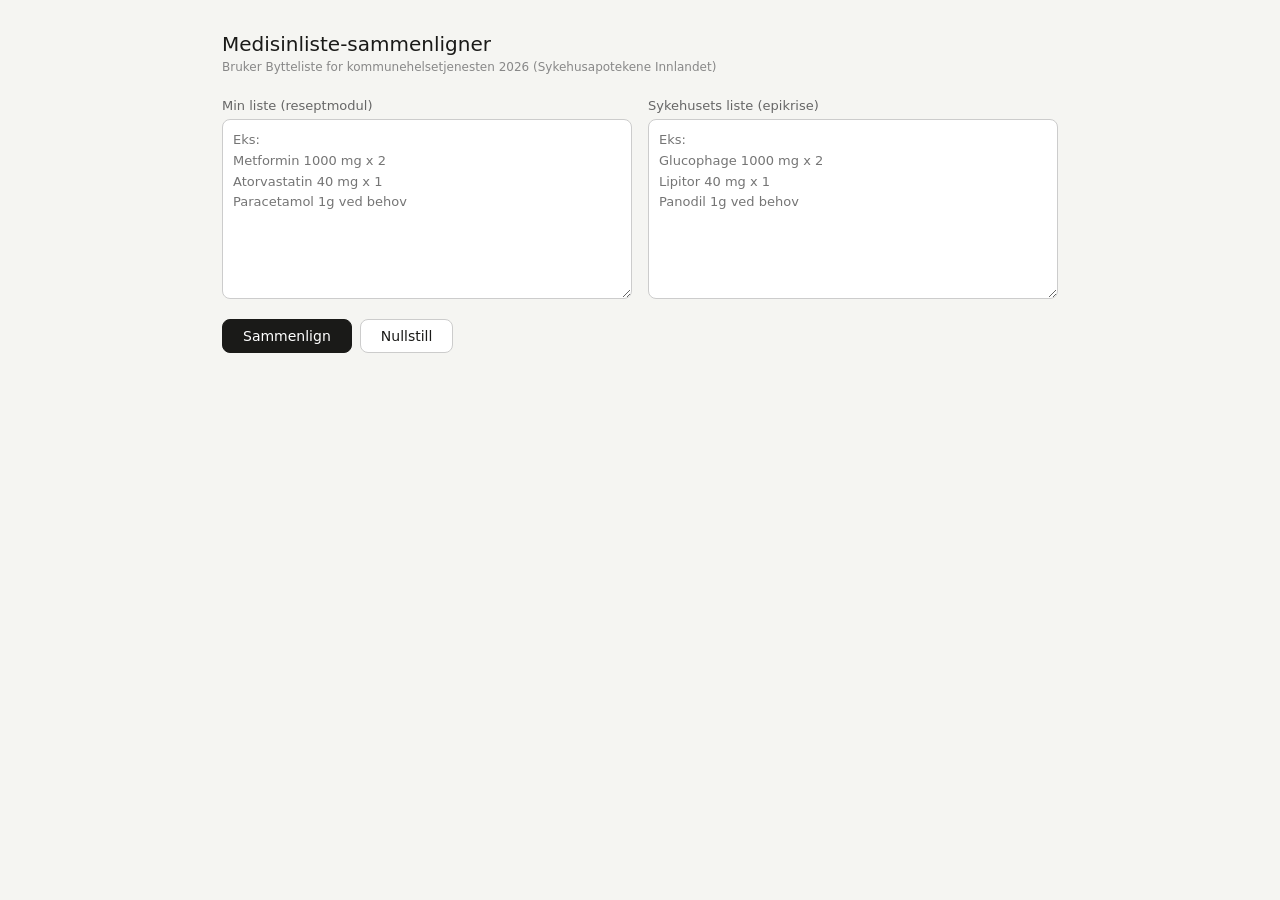
<file: medisinliste-sammenligner.html>
<!DOCTYPE html>
<html lang="no">
<head>
<meta charset="UTF-8">
<meta name="viewport" content="width=device-width, initial-scale=1.0">
<title>Medisinliste-sammenligner</title>
<style>
* { box-sizing: border-box; margin: 0; padding: 0; }
body { font-family: system-ui, sans-serif; background: #f5f5f2; color: #1a1a18; padding: 2rem; max-width: 900px; margin: 0 auto; }
h1 { font-size: 20px; font-weight: 500; margin-bottom: 0.25rem; }
.subtitle { font-size: 12px; color: #888; margin-bottom: 1.5rem; }
.grid { display: grid; grid-template-columns: 1fr 1fr; gap: 1rem; margin-bottom: 1rem; }
label { font-size: 13px; color: #666; display: block; margin-bottom: 6px; }
textarea { width: 100%; height: 180px; font-size: 13px; padding: 10px; border-radius: 8px; border: 1px solid #ccc; background: #fff; color: #1a1a18; resize: vertical; font-family: inherit; line-height: 1.6; }
textarea:focus { outline: none; border-color: #888; }
.buttons { display: flex; gap: 8px; align-items: center; margin-bottom: 1.5rem; }
button { padding: 8px 20px; border-radius: 8px; border: 1px solid #ccc; background: #fff; color: #1a1a18; font-size: 14px; cursor: pointer; font-family: inherit; }
button:hover { background: #eee; }
button.primary { background: #1a1a18; color: #fff; border-color: #1a1a18; }
button.primary:hover { background: #333; }
button:disabled { opacity: 0.5; cursor: not-allowed; }
.result-section { background: #fff; border-radius: 12px; border: 1px solid #ddd; padding: 1.5rem; }
.tabs { display: flex; gap: 8px; margin-bottom: 1.5rem; }
.tab { padding: 6px 16px; border-radius: 8px; border: 1px solid #ccc; font-size: 13px; cursor: pointer; background: transparent; color: #666; font-family: inherit; }
.tab.active { background: #1a1a18; color: #fff; border-color: #1a1a18; }
.section-title { font-size: 11px; font-weight: 500; color: #888; text-transform: uppercase; letter-spacing: 0.05em; margin: 1rem 0 0.5rem; }
.section-title:first-child { margin-top: 0; }
.pill-row { display: flex; flex-wrap: wrap; gap: 6px; min-height: 28px; margin-bottom: 0.25rem; }
.pill {
  font-size: 13px; padding: 5px 12px; border-radius: 20px; line-height: 1.4;
  cursor: default; transition: opacity 0.15s;
}
.pill.clickable { cursor: pointer; }
.pill.clickable:hover { opacity: 0.75; }
.pill-same { background: #EAF3DE; color: #27500A; }
.pill-add { background: #E6F1FB; color: #0C447C; }
.pill-remove { background: #FCEBEB; color: #791F1F; }
.pill-synonym { background: #FAEEDA; color: #633806; }
.pill-confirmed { background: #EAF3DE !important; color: #27500A !important; }
.legend { display: flex; gap: 1rem; margin-bottom: 1.5rem; flex-wrap: wrap; }
.legend-item { display: flex; align-items: center; gap: 6px; font-size: 12px; color: #666; }
.dot { width: 10px; height: 10px; border-radius: 50%; }
.dot-same { background: #639922; }
.dot-add { background: #185FA5; }
.dot-remove { background: #A32D2D; }
.dot-synonym { background: #BA7517; }
.dot-click { background: #aaa; border: 1px dashed #888; }
.empty { color: #aaa; font-size: 13px; font-style: italic; }
.hidden { display: none; }
.status { font-size: 12px; color: #888; }
.hint { font-size: 11px; color: #aaa; margin-top: 0.25rem; font-style: italic; }
</style>
</head>
<body>

<h1>Medisinliste-sammenligner</h1>
<p class="subtitle">Bruker Bytteliste for kommunehelsetjenesten 2026 (Sykehusapotekene Innlandet)</p>

<div class="grid">
  <div>
    <label>Min liste (reseptmodul)</label>
    <textarea id="myList" placeholder="Eks:&#10;Metformin 1000 mg x 2&#10;Atorvastatin 40 mg x 1&#10;Paracetamol 1g ved behov"></textarea>
  </div>
  <div>
    <label>Sykehusets liste (epikrise)</label>
    <textarea id="hospList" placeholder="Eks:&#10;Glucophage 1000 mg x 2&#10;Lipitor 40 mg x 1&#10;Panodil 1g ved behov"></textarea>
  </div>
</div>

<div class="buttons">
  <button class="primary" id="compareBtn" onclick="compare()">Sammenlign</button>
  <button onclick="reset()">Nullstill</button>
  <span class="status" id="status"></span>
</div>

<div id="results" class="result-section hidden">
  <div class="legend">
    <div class="legend-item"><div class="dot dot-same"></div> Likt i begge</div>
    <div class="legend-item"><div class="dot dot-synonym"></div> Mulig synonym (klikk for å bekrefte)</div>
    <div class="legend-item"><div class="dot dot-add"></div> Kun i sykehusliste (klikk for å bekrefte)</div>
    <div class="legend-item"><div class="dot dot-remove"></div> Kun i din liste (klikk for å bekrefte)</div>
  </div>

  <div class="tabs">
    <button class="tab active" onclick="showTab('faste', this)">Faste medisiner</button>
    <button class="tab" onclick="showTab('behov', this)">Ved behov</button>
  </div>

  <div id="tab-faste">
    <div class="section-title">Likt i begge</div>
    <div class="pill-row" id="faste-same"></div>
    <div class="section-title">Mulig synonympreparat (iflg. byttelisten)</div>
    <div class="pill-row" id="faste-synonym"></div>
    <div class="hint">Klikk for å bekrefte at de er samme legemiddel</div>
    <div class="section-title">Kun i sykehusliste</div>
    <div class="pill-row" id="faste-add"></div>
    <div class="hint">Klikk for å markere som håndtert</div>
    <div class="section-title">Kun i din liste</div>
    <div class="pill-row" id="faste-remove"></div>
    <div class="hint">Klikk for å markere som håndtert</div>
  </div>

  <div id="tab-behov" class="hidden">
    <div class="section-title">Likt i begge</div>
    <div class="pill-row" id="behov-same"></div>
    <div class="section-title">Mulig synonympreparat (iflg. byttelisten)</div>
    <div class="pill-row" id="behov-synonym"></div>
    <div class="hint">Klikk for å bekrefte at de er samme legemiddel</div>
    <div class="section-title">Kun i sykehusliste</div>
    <div class="pill-row" id="behov-add"></div>
    <div class="hint">Klikk for å markere som håndtert</div>
    <div class="section-title">Kun i din liste</div>
    <div class="pill-row" id="behov-remove"></div>
    <div class="hint">Klikk for å markere som håndtert</div>
  </div>
</div>

<script>
// ── BYTTELISTE 2026 ──────────────────────────────────────────────────────────
// Hver gruppe = preparater som er byttbare med hverandre iflg. byttelisten
const bytteliste = [
  ['abasaglar','lantus','semglee'],
  ['abilify','aripiprazole'],
  ['acetylcystein','bronkyl','mucomyst'],
  ['acetylsalisylsyre','albyl-e'],
  ['aclasta','zoledronic acid','zoledronsyre'],
  ['adenuric','febuxostat'],
  ['aduvanz','volidax','elvanse','balidax'],
  ['aerius','desloratadin'],
  ['airflusal','salmex','seretide discus','salmeterol/fluticasone'],
  ['albyl-e','acetylsalisylsyre'],
  ['alendronat','fosamax'],
  ['allopur','zyloric','allopurinol'],
  ['allopurinol','zyloric','allopur'],
  ['altifex','feksofenadin','telfast'],
  ['amlodipin','norvasc'],
  ['amitriptylin','sarotex'],
  ['apixaban','eliquis'],
  ['aprovel','irbesartan','ifirmasta'],
  ['arava','leflunomide'],
  ['arcoxia','etoricoxib'],
  ['aricept','donepezil'],
  ['atorvastatin','lipitor'],
  ['atacand','candesartan'],
  ['atarax','hydroxyzine'],
  ['baklofen','lioresal'],
  ['bisoprolol','emconcor','emconcor chf'],
  ['bloxazok','metoprolol depottabletter','selo-zok'],
  ['brilique','ticagrelor'],
  ['bufomix','duoresp','symbicort'],
  ['bupropion','wellbutrin','paritdam'],
  ['candesartan','atacand'],
  ['celebra','celebrex','celecoxib'],
  ['cetirizin','zyrtec','cetimax'],
  ['champic','vareniklin','varenicline'],
  ['cialis','tadalafil','talmanco'],
  ['cipralex','escitalopram'],
  ['cipramil','citalopram'],
  ['citalopram','cipramil'],
  ['clopidogrel','plavix'],
  ['clozapin','leponex'],
  ['concerta','methylphenidate sandoz','delmosart','metylfenidat'],
  ['cozaar','losartan'],
  ['crestor','rosuvastatin'],
  ['cymbalta','duloksetin','duloxetine'],
  ['dabigatran','pradaxa'],
  ['dapagliflozin','forxiga'],
  ['diazepam','valium','stesolid','vival'],
  ['diklofenak','voltaren'],
  ['donepezil','aricept'],
  ['doxylin','doksycyklin'],
  ['doksycyklin','doxylin'],
  ['duloksetin','cymbalta'],
  ['duphalac','laktulose','levolac','betulac laktulose'],
  ['ebixa','memantin','nemdatine'],
  ['efexor','venlafaxin','venlazid'],
  ['eliquis','apixaban'],
  ['emconcor','bisoprolol'],
  ['empagliflozin','jardiance'],
  ['enalapril','renitec'],
  ['escitalopram','cipralex'],
  ['esomeprazol','nexium'],
  ['ezetimib','ezetrol'],
  ['ezetrol','ezetimib'],
  ['felodipin','plendil'],
  ['feksofenadin','altifex','telfast'],
  ['fenoksymetylpenicillin','apocillin','pancillin','actacillin','weifapenin'],
  ['apocillin','fenoksymetylpenicillin','pancillin','actacillin','weifapenin'],
  ['fluoksetin','fontex','fluoxetin','fluoxetine'],
  ['fontex','fluoksetin'],
  ['forxiga','dapagliflozin'],
  ['fosamax','alendronat'],
  ['furosemid','furix','lasix'],
  ['furix','furosemid'],
  ['gabapentin','neurontin'],
  ['glucophage','metformin'],
  ['humalog','insulin lispro'],
  ['humira','amgevita','hyrimoz','imraldi','yuflyma'],
  ['ibux','ibuprofen','ibumetin'],
  ['ibuprofen','ibux','ibumetin'],
  ['imovane','zopiclone','zopitin'],
  ['inspra','eplerenon'],
  ['jardiance','empagliflozin'],
  ['januvia','sitagliptin'],
  ['klonazepam','rivotril'],
  ['kolkisin','colrefuz','colchicine'],
  ['laktulose','duphalac','levolac'],
  ['lantus','abasaglar','semglee'],
  ['lamictal','lamotrigin'],
  ['lamotrigin','lamictal'],
  ['leponex','clozapin'],
  ['letrozol','femar'],
  ['levaxin','levotyroxin','euthyrox'],
  ['levotyroxin','levaxin','euthyrox'],
  ['lipitor','atorvastatin'],
  ['lisinopril','zestril'],
  ['losartan','cozaar'],
  ['losec','omeprazol'],
  ['lyrica','pregabalin'],
  ['marevan','warfarin'],
  ['memantin','ebixa','nemdatine'],
  ['metformin','glucophage'],
  ['metoprolol','selo-zok','bloxazok','seloken'],
  ['metoprolol depottabletter','selo-zok','bloxazok'],
  ['mirtazapin','remeron'],
  ['montelukast','singulair'],
  ['neurontin','gabapentin'],
  ['nexium','esomeprazol'],
  ['norspan','buprefarm','bugnanto'],
  ['norvasc','amlodipin'],
  ['novorapid','insulin aspart'],
  ['omeprazol','losec'],
  ['ozempic','semaglutid'],
  ['oxycontin','reltebon'],
  ['panodil','paracetamol','paracet','pinex'],
  ['paracetamol','panodil','paracet','pinex'],
  ['paracet','panodil','paracetamol','pinex'],
  ['paroxetin','seroxat'],
  ['plavix','clopidogrel'],
  ['plendil','felodipin'],
  ['pradaxa','dabigatran'],
  ['prednisolon','prednison'],
  ['prednison','prednisolon'],
  ['pregabalin','lyrica'],
  ['ramipril','triatec'],
  ['remeron','mirtazapin'],
  ['renitec','enalapril'],
  ['risperdal','risperidon'],
  ['risperidon','risperdal'],
  ['rivotril','klonazepam'],
  ['rivaroksaban','xarelto','rivaxa'],
  ['xarelto','rivaroksaban','rivaxa'],
  ['rosuvastatin','crestor'],
  ['salbutamol','ventoline'],
  ['selo-zok','metoprolol','bloxazok'],
  ['semglee','lantus','abasaglar'],
  ['sertralin','zoloft'],
  ['seroxat','paroxetin'],
  ['sitagliptin','januvia'],
  ['simvastatin','zocor'],
  ['singulair','montelukast'],
  ['sobril','oksazepam'],
  ['oksazepam','sobril'],
  ['somac','pantoprazol'],
  ['pantoprazol','somac'],
  ['spironolakton','spirix','aldactone'],
  ['spirix','spironolakton'],
  ['stesolid','diazepam','valium','vival'],
  ['symbicort','bufomix','duoresp'],
  ['tamsulosin','omnic','miktosan'],
  ['telfast','feksofenadin','altifex'],
  ['telmisartan','micardis'],
  ['tikagrelor','brilique'],
  ['triatec','ramipril'],
  ['valium','diazepam','stesolid','vival'],
  ['valsartan','diovan'],
  ['diovan','valsartan'],
  ['venlafaxin','efexor','venlazid'],
  ['ventoline','salbutamol'],
  ['viagra','sildenafil'],
  ['sildenafil','viagra'],
  ['vival','diazepam','valium','stesolid'],
  ['voltaren','diklofenak'],
  ['warfarin','marevan'],
  ['xarelto','rivaroksaban','rivaxa'],
  ['zocor','simvastatin'],
  ['zoloft','sertralin'],
  ['zolpidem','stilnoct'],
  ['stilnoct','zolpidem'],
  ['zopiclone','imovane','zopitin'],
  ['zyloric','allopurinol','allopur'],
  ['zyrtec','cetirizin','cetimax'],
];

function getBytteGroup(name) {
  const n = name.toLowerCase().trim();
  return bytteliste.find(g => g.some(s => n === s || n.startsWith(s + ' ') || s.startsWith(n)));
}

function areByttbare(a, b) {
  if (a === b) return false;
  const ga = getBytteGroup(a);
  const gb = getBytteGroup(b);
  if (!ga || !gb) return false;
  return ga.some(x => gb.includes(x));
}

function parseList(text) {
  const lines = text.split('\n').map(l => l.trim()).filter(l => l.length > 0);
  const result = [];
  let mode = null;
  for (const line of lines) {
    if (/^ref:/i.test(line)) continue;
    if (/^[-=*]{3,}$/.test(line)) continue;
    const lc = line.toLowerCase().replace(/[^a-z\u00e6\u00f8\u00e5\s]/g, '').trim();
    if (/^(fast|faste medisiner?|faste)$/.test(lc)) { mode = 'fast'; continue; }
    if (/^(ved behov|behovs?medisiner?|pn|prn)$/.test(lc)) { mode = 'behov'; continue; }
    const behov = mode === 'behov' || /ved behov|prn|v\.b\.|vb\b/i.test(line);
    result.push({ line, behov });
  }
  return result;
}
function isBehov(obj) { return obj.behov; }
function lineOf(obj) { return typeof obj === 'string' ? obj : obj.line; }
function drugName(obj) {
  const s = lineOf(obj);
  return s.split(/[\s,]+/)[0].toLowerCase();
}
function extractStrength(line) {
  const m = line.match(/(\d+(?:[,.]\d+)?)\s*(mg|mikrog|mcg|g\b|ml|ie|mmol|%)/i);
  return m ? m[1].replace(',', '.') + m[2].toLowerCase() : null;
}
function sameStrength(a, b) {
  const sa = extractStrength(a), sb = extractStrength(b);
  return sa && sb && sa === sb;
}

function toggleConfirmed(el) {
  el.classList.toggle('pill-confirmed');
  el.classList.toggle('pill-same');
  if (el.classList.contains('pill-same')) {
    el.title = 'Klikk for å angre';
  } else {
    el.title = 'Klikk for å bekrefte';
  }
}

function makePill(text, cls, clickable) {
  const span = document.createElement('span');
  span.className = 'pill ' + cls + (clickable ? ' clickable' : '');
  span.textContent = text;
  if (clickable) {
    span.title = 'Klikk for å bekrefte / angre';
    span.addEventListener('click', () => {
      span.classList.remove('pill-add','pill-remove','pill-synonym','pill-confirmed');
      if (!span.classList.contains('pill-same')) {
        span.classList.add('pill-same');
        span.title = 'Klikk for å angre';
      } else {
        span.classList.remove('pill-same');
        span.classList.add(span.dataset.orig || 'pill-add');
        span.title = 'Klikk for å bekrefte';
      }
    });
    span.dataset.orig = cls;
  }
  return span;
}

function fillRow(id, items, cls, clickable) {
  const el = document.getElementById(id);
  el.innerHTML = '';
  if (items.length === 0) {
    el.innerHTML = '<span class="empty">Ingen</span>';
    return;
  }
  items.forEach(t => el.appendChild(makePill(t, cls, clickable)));
}

let festCache = {};
let festAvailable = null;

async function testFest() {
  try {
    const url = 'https://fest.legemiddelverket.no/api/v1/legemiddelpakning?navn=metformin&antall=1';
    const res = await fetch(url, { headers: { 'Accept': 'application/json' } });
    festAvailable = res.ok;
  } catch(e) {
    festAvailable = false;
  }
}

async function lookupFestATC(name) {
  if (!festAvailable) return null;
  if (festCache[name] !== undefined) return festCache[name];
  try {
    const url = 'https://fest.legemiddelverket.no/api/v1/legemiddelpakning?navn=' + encodeURIComponent(name) + '&antall=5';
    const res = await fetch(url, { headers: { 'Accept': 'application/json' } });
    if (!res.ok) { festCache[name] = null; return null; }
    const data = await res.json();
    const items = Array.isArray(data) ? data : (data.data || data.result || []);
    const atcs = items.map(i => i.atcKode || i.atc || '').filter(Boolean);
    festCache[name] = atcs.length ? atcs[0] : null;
  } catch(e) {
    festCache[name] = null;
  }
  return festCache[name];
}

function setStatus(msg, color) {
  const el = document.getElementById('status');
  el.textContent = msg;
  el.style.color = color || '#888';
}

async function compare() {
  const btn = document.getElementById('compareBtn');
  btn.disabled = true;
  btn.textContent = 'Sjekker...';
  setStatus('Tester FEST-tilkobling...', '#888');

  const myRaw = parseList(document.getElementById('myList').value);
  const hospRaw = parseList(document.getElementById('hospList').value);

  // Test FEST first
  await testFest();

  if (festAvailable) {
    setStatus('FEST tilgjengelig – slår opp legemidler...', '#185FA5');
    const allNames = [...new Set([
      ...myRaw.map(o => drugName(o.line)),
      ...hospRaw.map(o => drugName(o.line))
    ])];
    await Promise.all(allNames.map(n => lookupFestATC(n)));
    const festHits = Object.values(festCache).filter(v => v !== null).length;
    setStatus('Bytteliste 2026 ✓   FEST-API ✓ (' + festHits + ' treff)', '#27500A');
  } else {
    setStatus('Bytteliste 2026 ✓   FEST-API utilgjengelig (CORS/nett) – kun bytteliste brukt', '#BA7517');
  }

  renderGroup('faste', myRaw.filter(l => !isBehov(l)).map(o => o.line), hospRaw.filter(l => !isBehov(l)).map(o => o.line));
  renderGroup('behov', myRaw.filter(l => isBehov(l)).map(o => o.line), hospRaw.filter(l => isBehov(l)).map(o => o.line));
  document.getElementById('results').classList.remove('hidden');

  btn.disabled = false;
  btn.textContent = 'Sammenlign';
}

function isSynonymPair(myLine, hLine) {
  const a = drugName(myLine), b = drugName(hLine);
  if (a === b) return false;
  if (areByttbare(a, b)) return true;
  // FEST ATC fallback
  const atcA = festCache[a], atcB = festCache[b];
  return atcA && atcB && atcA === atcB;
}

function renderGroup(prefix, myList, hospList) {
  const myNames = myList.map(drugName);
  const hospNames = hospList.map(drugName);

  const same = myList.filter(l => hospNames.includes(drugName(l)));
  const onlyMineRaw = myList.filter(l => !hospNames.includes(drugName(l)));
  const onlyHospRaw = hospList.filter(l => !myNames.includes(drugName(l)));

  const synonymPairs = [];
  const sameBytteliste = [];

  const onlyMine = onlyMineRaw.filter(myLine => {
    const match = onlyHospRaw.find(hLine => isSynonymPair(myLine, hLine));
    if (match) {
      if (sameStrength(myLine, match)) {
        sameBytteliste.push(myLine + ' ↔ ' + match + ' ✓');
      } else {
        synonymPairs.push(myLine + ' ↔ ' + match);
      }
      return false;
    }
    return true;
  });
  const onlyHosp = onlyHospRaw.filter(hLine => !onlyMineRaw.some(myLine => isSynonymPair(myLine, hLine)));

  // Same (confirmed automatic)
  const sameEl = document.getElementById(prefix + '-same');
  sameEl.innerHTML = '';
  [...same.map(i => makePill(i, 'pill-same', false)),
   ...sameBytteliste.map(i => makePill(i, 'pill-same', false))
  ].forEach(p => sameEl.appendChild(p));
  if (sameEl.children.length === 0) sameEl.innerHTML = '<span class="empty">Ingen</span>';

  // Synonyms (clickable)
  const synEl = document.getElementById(prefix + '-synonym');
  synEl.innerHTML = '';
  if (synonymPairs.length === 0) {
    synEl.innerHTML = '<span class="empty">Ingen funnet</span>';
  } else {
    synonymPairs.forEach(p => synEl.appendChild(makePill(p, 'pill-synonym', true)));
  }

  // Only hosp (clickable)
  const addEl = document.getElementById(prefix + '-add');
  addEl.innerHTML = '';
  if (onlyHosp.length === 0) {
    addEl.innerHTML = '<span class="empty">Ingen</span>';
  } else {
    onlyHosp.forEach(p => addEl.appendChild(makePill(p, 'pill-add', true)));
  }

  // Only mine (clickable)
  const remEl = document.getElementById(prefix + '-remove');
  remEl.innerHTML = '';
  if (onlyMine.length === 0) {
    remEl.innerHTML = '<span class="empty">Ingen</span>';
  } else {
    onlyMine.forEach(p => remEl.appendChild(makePill(p, 'pill-remove', true)));
  }
}

function showTab(tab, btn) {
  document.getElementById('tab-faste').classList.toggle('hidden', tab !== 'faste');
  document.getElementById('tab-behov').classList.toggle('hidden', tab !== 'behov');
  document.querySelectorAll('.tab').forEach(t => t.classList.remove('active'));
  btn.classList.add('active');
}
function reset() {
  document.getElementById('myList').value = '';
  document.getElementById('hospList').value = '';
  document.getElementById('results').classList.add('hidden');
  document.getElementById('status').textContent = '';
}
</script>
</body>
</html>
</file>
